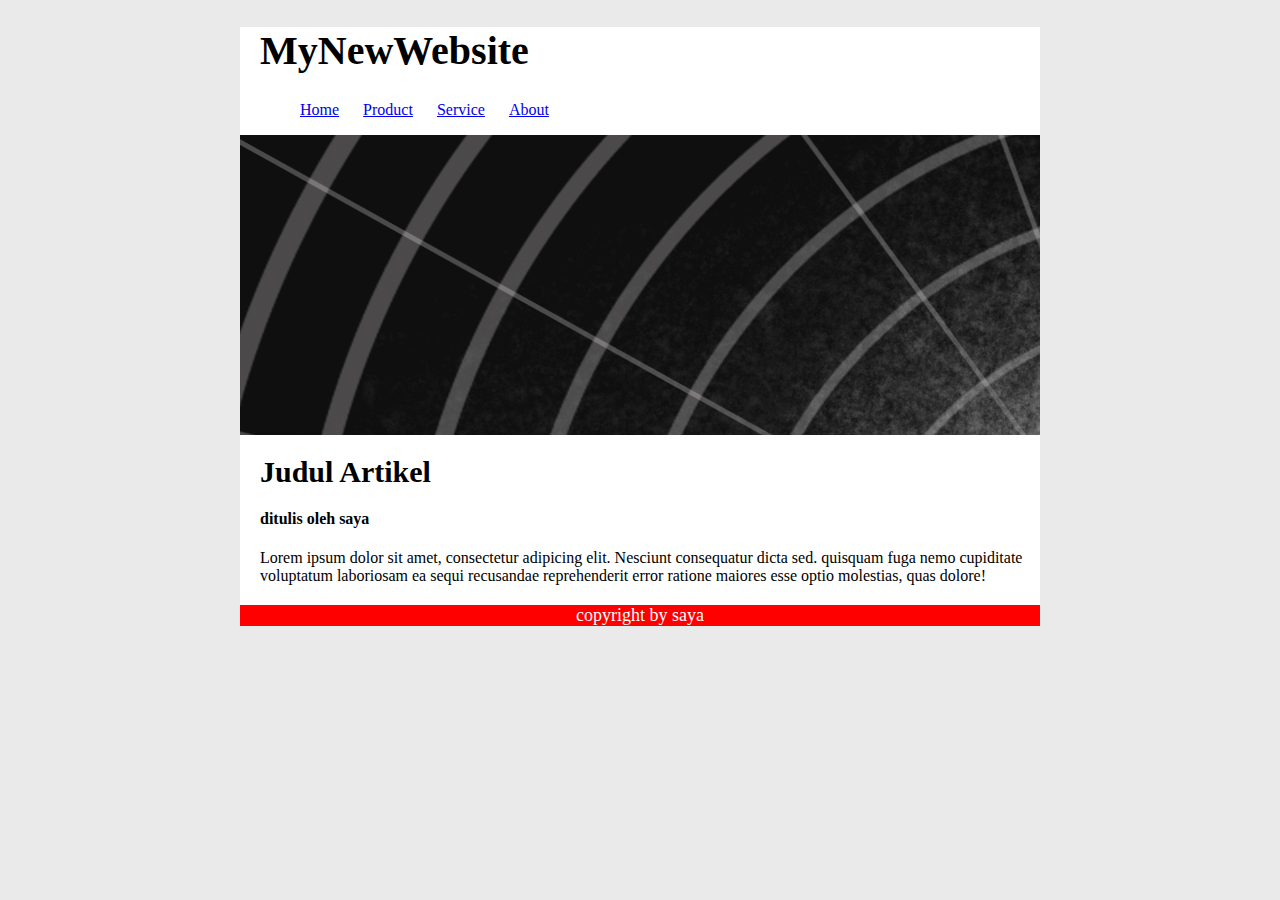
<file: index.html>
<!DOCTYPE html>
<html lang = "en">
    <head>
        <meta charset = "UTF-8">
        <title>Document</title>
        <link rel="stylesheet"  href="css/style.css">
    </head>
    <body>
        <div class="container">
            <div class="header">
                <h1>MyNewWebsite</h1>
                <ul>
                    <li><a href="#">Home</a></li>
                    <li><a href="#">Product</a></li>
                    <li><a href="#">Service</a></li>
                    <li><a href="#">About</a></li>
                </ul>
            </div>
            <div class="cover"></div>
            <div class="content">
                <h1>Judul Artikel</h1>
                <h4>ditulis oleh saya</h4>
                <p>Lorem ipsum dolor sit amet, consectetur adipicing elit.
                    Nesciunt consequatur dicta sed. quisquam fuga nemo cupiditate
                    voluptatum laboriosam ea sequi recusandae reprehenderit error
                    ratione maiores esse optio molestias, quas dolore!
                </p>
            </div>
            <div class="footer">
                <p>copyright by saya</p>
            </div>
        </div>
    </body>
</html>
</file>
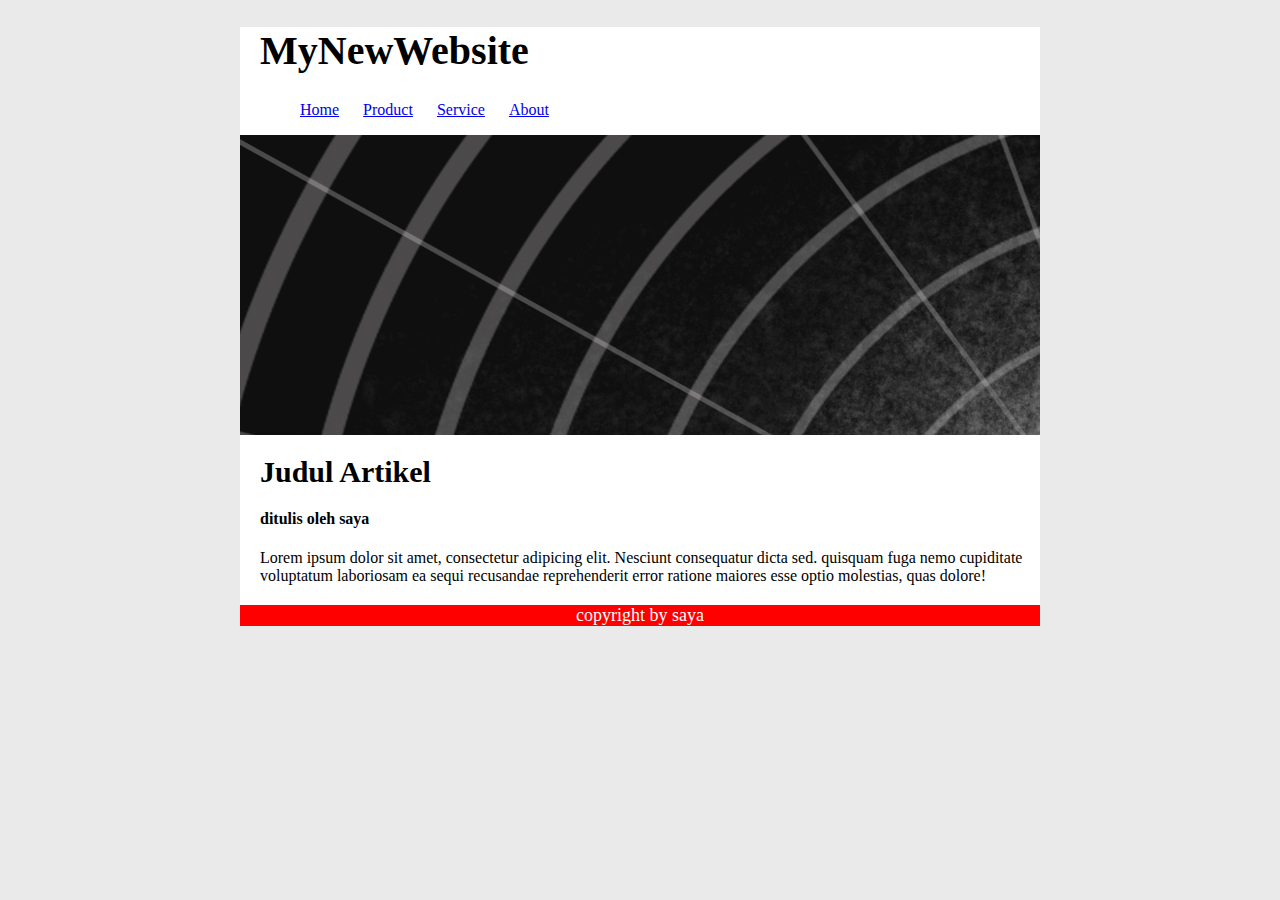
<file: index2.html>
<!DOCTYPE html>
<html lang = "en">
    <head>
        <meta charset = "UTF-8">
        <title>Document</title>
        <link rel="stylesheet"  href="css/style2.css">
    </head>
    <body>
        <div class="container">
            <div class="header">
                <h1>MyNewWebsite</h1>
                <ul>
                    <li><a href="#">Home</a></li>
                    <li><a href="#">Product</a></li>
                    <li><a href="#">Service</a></li>
                    <li><a href="#">About</a></li>
                </ul>
            </div>
            <div class="cover"></div>
            <div class="content">
                <h1>Judul Artikel</h1>
                <h4>ditulis oleh saya</h4>
                <p>Lorem ipsum dolor sit amet, consectetur adipicing elit.
                    Nesciunt consequatur dicta sed. quisquam fuga nemo cupiditate
                    voluptatum laboriosam ea sequi recusandae reprehenderit error
                    ratione maiores esse optio molestias, quas dolore!
                </p>
            </div>
            <div class="footer">
                <p>copyright by saya</p>
            </div>
        </div>
    </body>
</html>
</file>
<file: css/style.css>
body{
    background-color: #eaeaea;
}
.container{
    width: 800px;
    margin: auto;
    background-color: white;
}
.header h1{
    font-size: 40px;
    margin-left: 20px;
}
.header ul li{
    display: inline-block;
    margin-left: 20px;
}
.cover{
    height: 300px;
    width: 100%;
    background-image: url(/image/blackclover.jpg);
}
.content h1{
    font-size: 30px;
    margin-left: 20px;
}
.content h4{
    margin-left: 20px;
}
.content p{
    margin-left: 20px;
}
.footer{
    background-color: red;
    text-align: center;
    color: white;
    margin-top: 20px;
}
.footer p{

    font-size: 18px;
}
</file>
<file: css/style2.css>
body{
    background-color: #eaeaea;
}
.container{
    width: 800px;
    margin: auto;
    background-color: white;
}
.header h1{
    font-size: 40px;
    margin-left: 20px;
}
.header ul li{
    display: inline-block;
    margin-left: 20px;
}
.cover{
    height: 300px;
    width: 100%;
    background-image: url(/image/blackclover.jpg);
}
.content h1{
    font-size: 30px;
    margin-left: 20px;
}
.content h4{
    margin-left: 20px;
}
.content p{
    margin-left: 20px;
}
.footer{
    background-color: red;
    text-align: center;
    color: white;
    margin-top: 20px;
}
.footer p{

    font-size: 18px;
}
</file>
